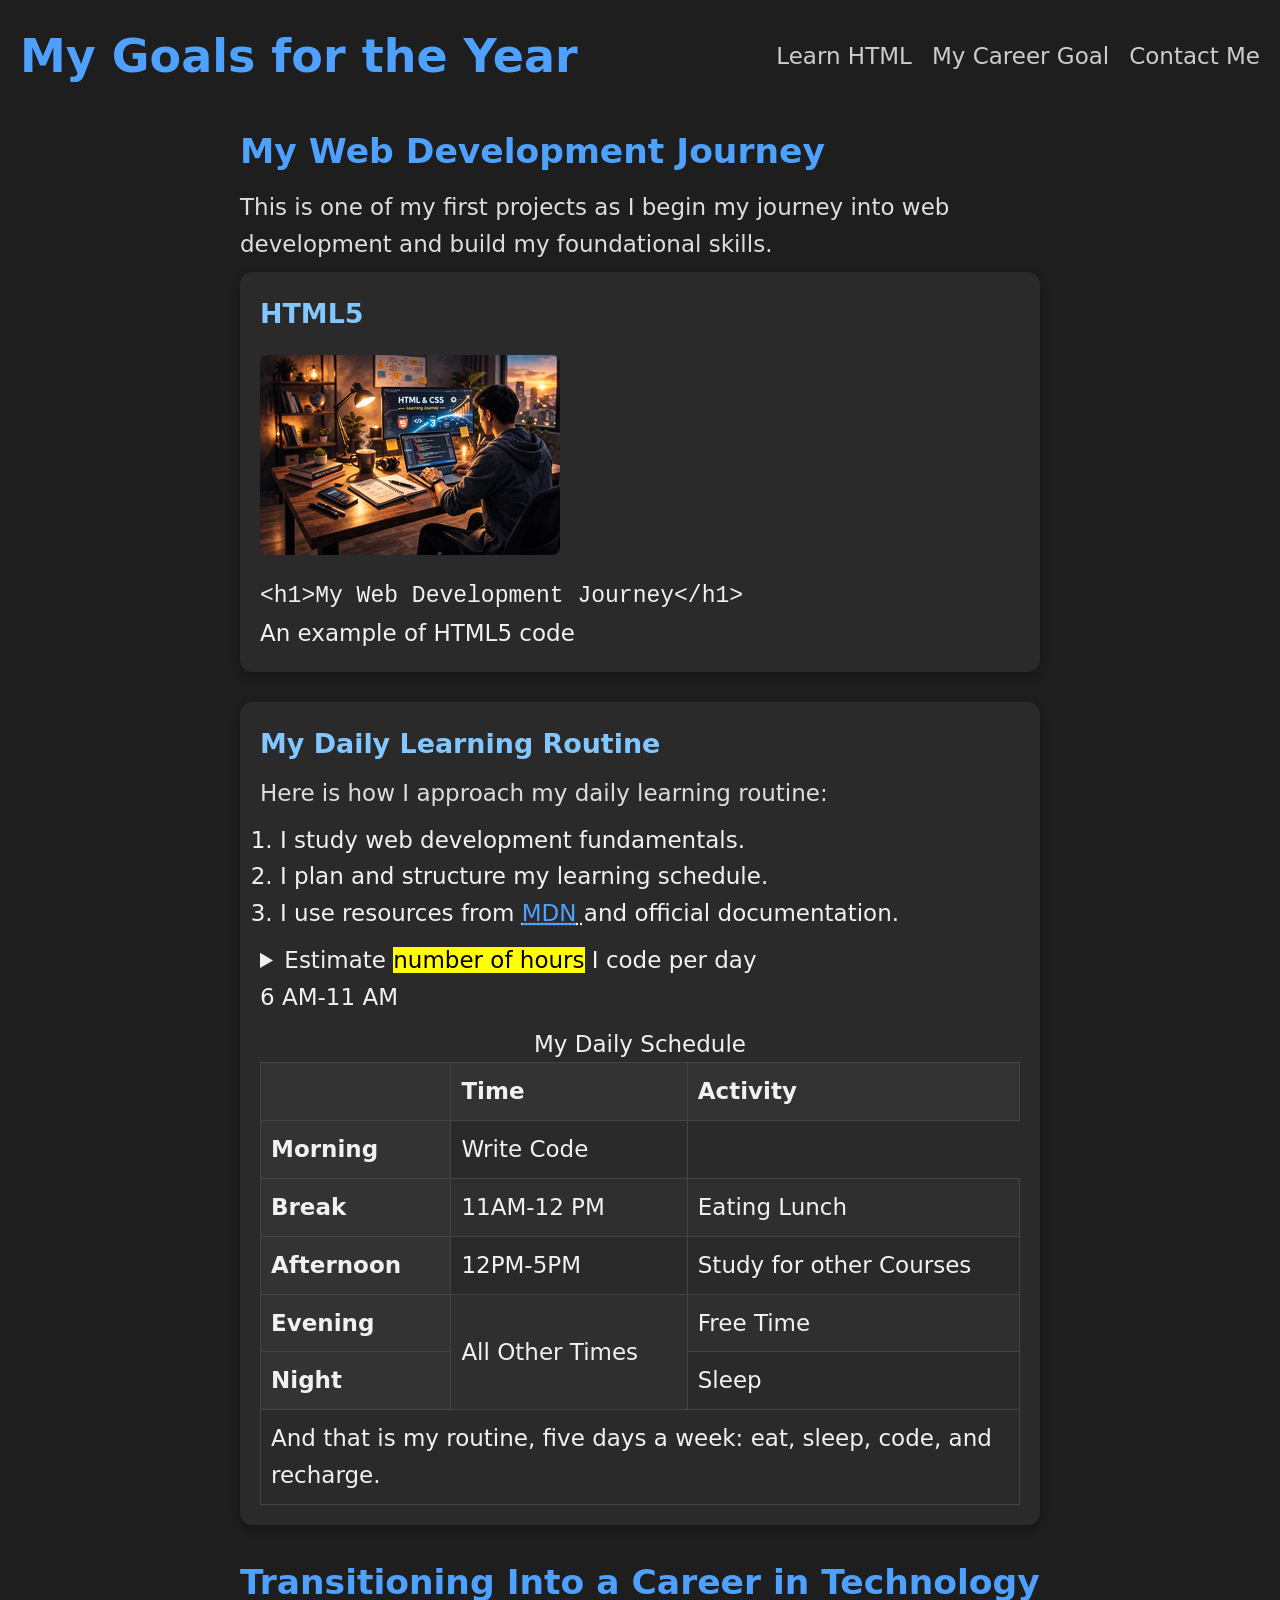
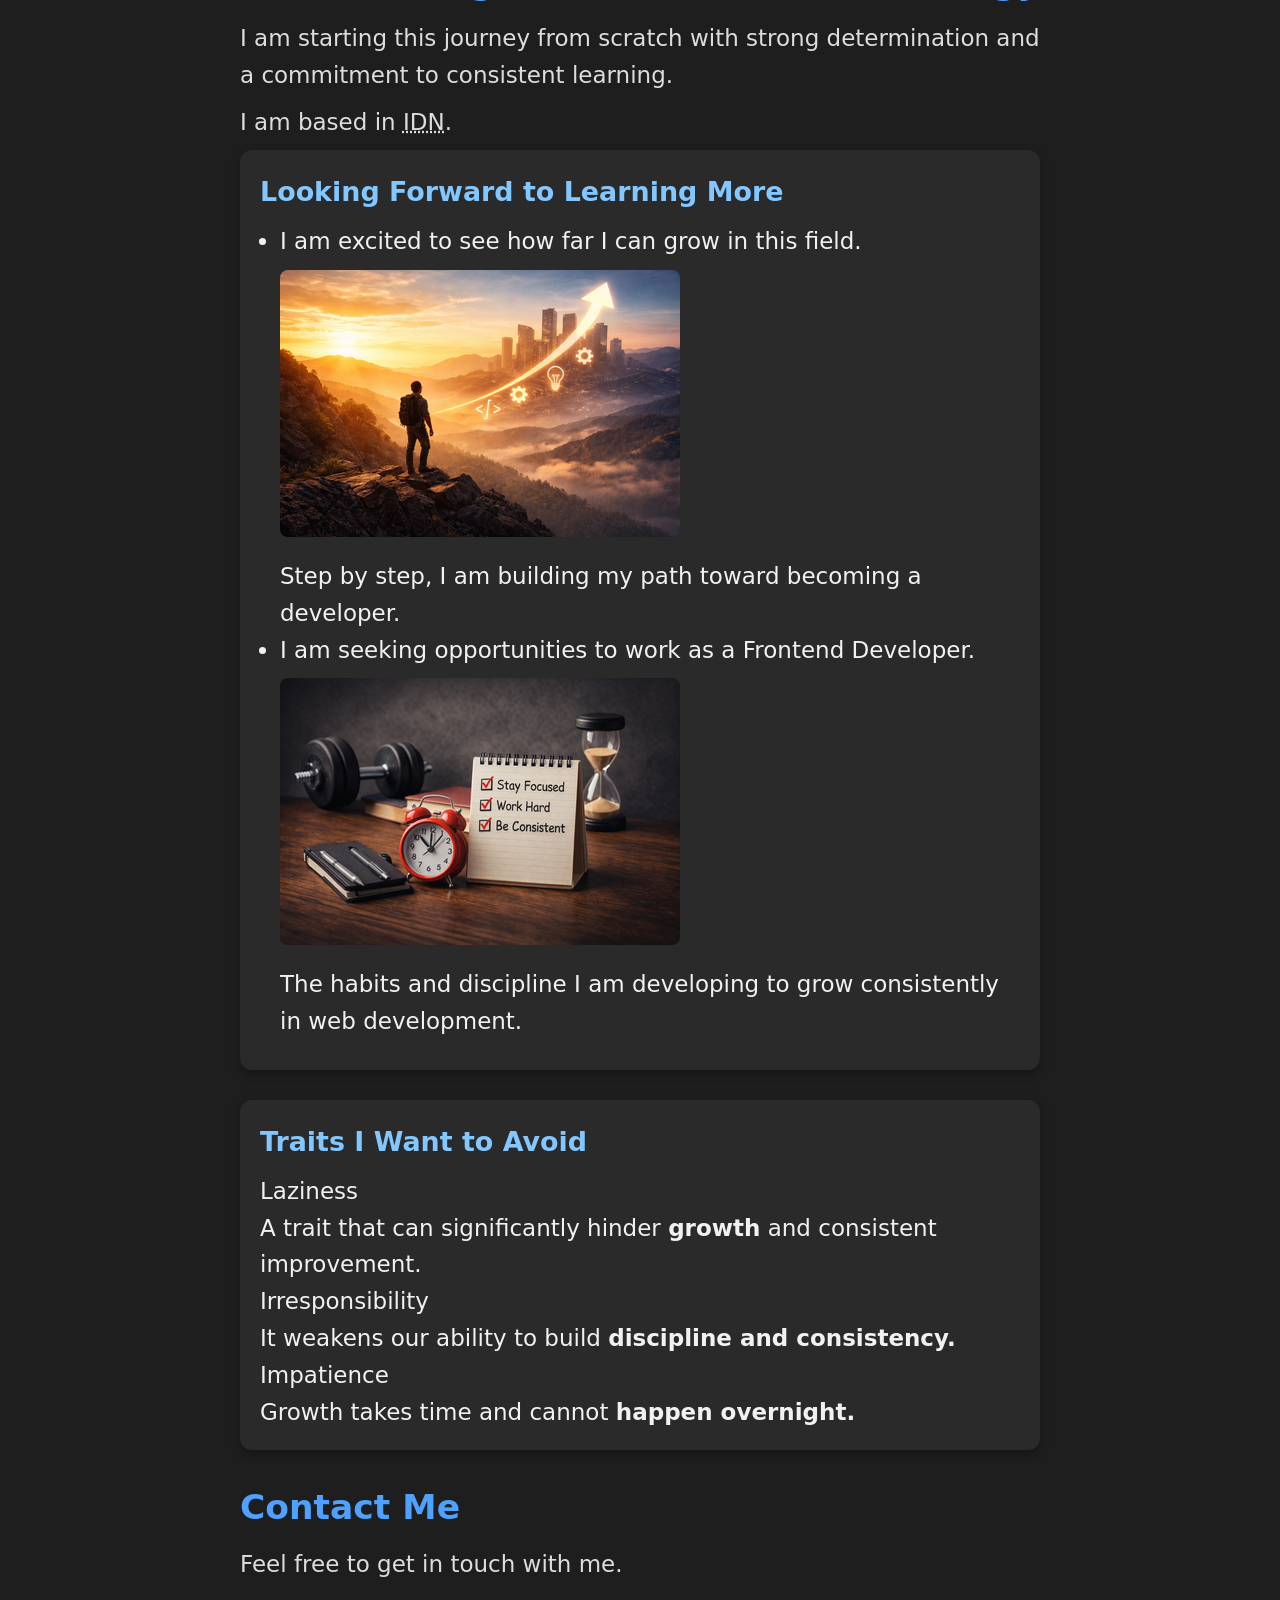
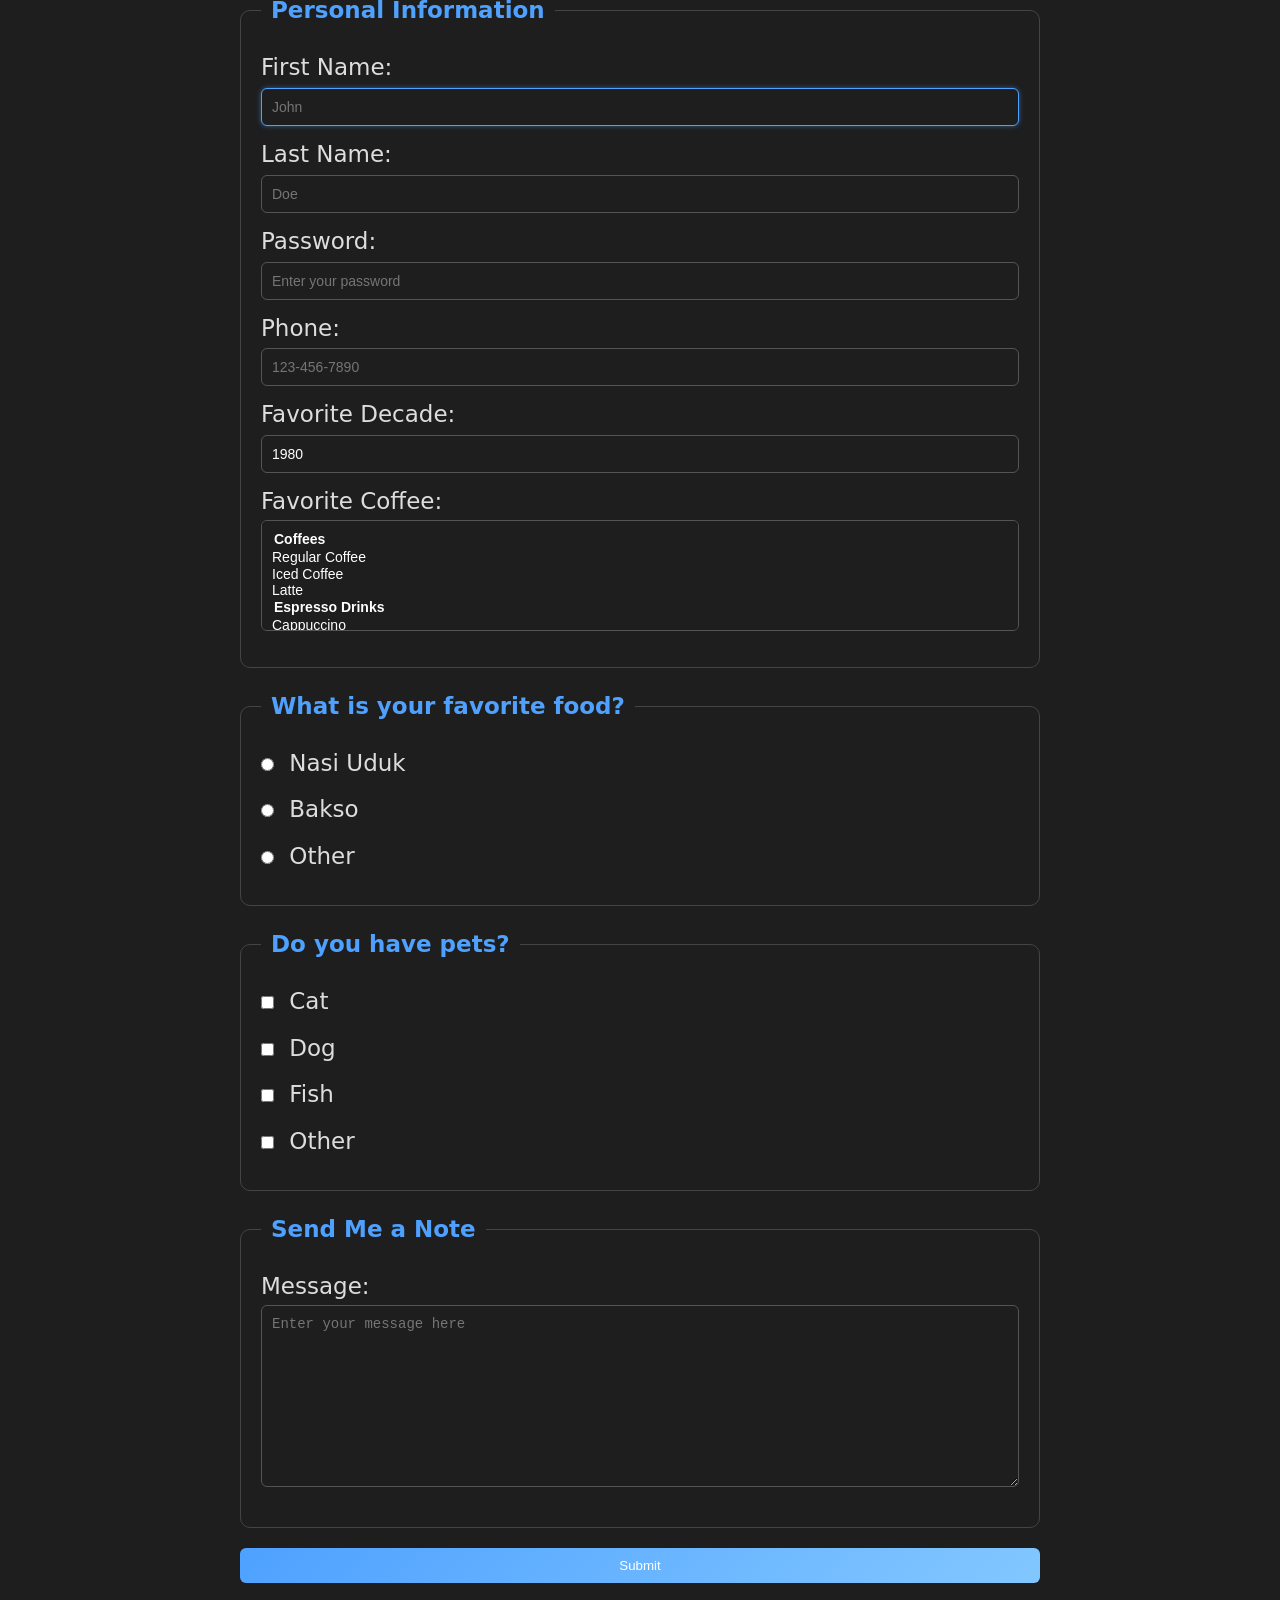
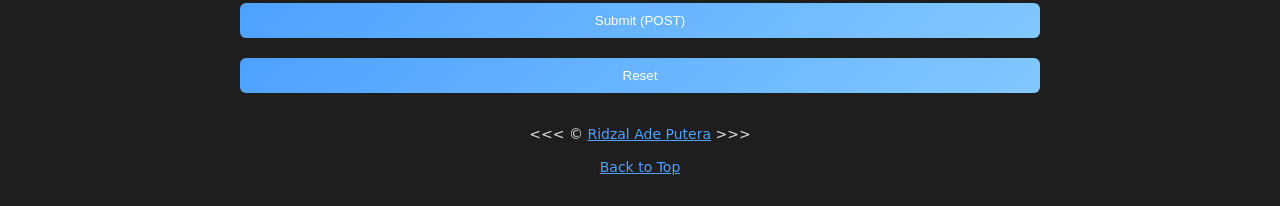
<file: index.html>
<!doctype html>
<html lang="en">

<head>
  <meta charset="UTF-8" />
  <meta name="author" content="Ridzal Ade Putera" />
  <meta name="description"
    content="This page documents my journey learning HTML and transitioning into web development." />
  <meta name="viewport" content="width=device-width, initial-scale=1.0">
  <title>Ridzal Ade Putera | Frontend Developer Journey</title>
  <link rel="icon" href="Icon.png" type="image/x-icon" />
  <link rel="stylesheet" href="main.css" type="text/css" />
</head>

<body>
  <header>
    <h1>My Goals for the Year</h1>

    <nav aria-label="primary-navigation">
      <ul>
        <li>
          <a href="#html">Learn HTML</a>
        </li>
        <li>
          <a href="#goal">My Career Goal</a>
        </li>
        <li>
          <a href="#contact">Contact Me</a>
        </li>
      </ul>
    </nav>
  </header>

  <main>
    <article id="html">
      <h2>My Web Development Journey</h2>
      <p>
        This is one of my first projects as I begin my journey into web development and build my foundational skills.
      </p>
      <section>
        <h3>HTML5</h3>
        <img src="img/HTML.png"
          alt="A person studying HTML and CSS at a desk with a laptop and monitor displaying code in a home workspace at night"
          title="Starting My Journey in Web Development" width="300" height="200" />
        <figure>
          <code>&lt;h1&gt;My Web Development Journey&lt;/h1&gt;</code>
          <figcaption>An example of HTML5 code</figcaption>
        </figure>
      </section>
      <section>
        <h3>My Daily Learning Routine</h3>
        <p>Here is how I approach my daily learning routine:</p>
        <ol>
          <li>I study web development fundamentals.</li>
          <li>I plan and structure my learning schedule.</li>
          <li>I use resources from
            <abbr title="Mozilla Developer Network">
              <a href="https://developer.mozilla.org/en-US/">MDN</a>
            </abbr>
            and official documentation.
          </li>
        </ol>
        <aside>
          <details>
            <summary>
              Estimate <mark>number of hours</mark> I code per day
            </summary>
            <p>
              I start at <time datetime="06:00">6 AM</time> and spend approximately <time datetime="PT4H">4 hours</time>
              coding every morning
            </p>
          </details>
        </aside>

        <table>
          <caption>
            My Daily Schedule
          </caption>
          <thead>
            <tr>
              <th>&nbsp;</th>
              <th scope="col">Time</th>
              <th scope="col">Activity</th>
            </tr>
          </thead>
          <tbody>
            <tr>
              <th scope="row">Morning</th>
              <time datetime="06:00">6 AM</time>-<time datetime="11:00">11 AM</time>
              </td>
              <td>Write Code</td>
            </tr>
            <tr>
              <th scope="row">Break</th>
              <td>
                <time datetime="11:00">11AM</time>-<time datetime="12:00">12 PM</time>
              </td>
              <td>Eating Lunch</td>
            </tr>
            <tr>
              <th scope="row">Afternoon</th>
              <td>
                <time datetime="12:00">12PM</time>-<time data-="17:00">5PM</time>
              </td>
              <td>Study for other Courses</td>
            </tr>
            <tr>
              <th scope="row">Evening</th>
              <td rowspan="2">All Other Times</td>
              <td>Free Time</td>
            </tr>
            <tr>
              <th scope="row">Night</th>
              <td>Sleep</td>
            </tr>
          </tbody>
          <tfoot>
            <tr>
              <td colspan="3">
                And that is my routine, five days a week: eat, sleep, code, and recharge.
              </td>
            </tr>
          </tfoot>
        </table>
      </section>
    </article>

    <article id="goal">
      <h2>Transitioning Into a Career in Technology</h2>
      <p>
        I am starting this journey from scratch with strong determination and
        a commitment to consistent learning.
      </p>
      <p>I am based in <abbr title="Indonesia">IDN</abbr>.</p>

      <section>
        <h3>Looking Forward to Learning More</h3>
        <ul>
          <li>
            I am excited to see how far I can grow in this field.
            <figure>
              <img src="img/Growth.png"
                alt="A person standing on a mountain looking toward a city skyline with an upward glowing arrow symbolizing career growth"
                title="Building My Future in Technology" width="400" height="267" loading="lazy" />
              <figcaption>
                Step by step, I am building my path toward becoming a
                developer.
              </figcaption>
            </figure>
          </li>

          <li>
            I am seeking opportunities to work as a Frontend Developer.
            <figure>
              <img src="img/Traits.png"
                alt="A desk setup with a notebook checklist reading Stay Focused, Work Hard, and Be Consistent"
                title="Building Discipline and Consistency" width="400" height="267" loading="lazy" />
              <figcaption>
                The habits and discipline I am developing to grow consistently
                in web development.
              </figcaption>
            </figure>
          </li>
        </ul>
      </section>
      <!-- TODO: Add more courses-->
      <section>
        <h3>Traits I Want to Avoid</h3>
        <dl>
          <dt>Laziness</dt>
          <dd>
            A trait that can significantly hinder <strong>growth</strong> and
            consistent improvement.
          </dd>

          <dt>Irresponsibility</dt>
          <dd>
            It weakens our ability to build
            <strong>discipline and consistency.</strong>
          </dd>

          <dt>Impatience</dt>
          <dd>Growth takes time and cannot <strong>happen overnight.</strong></dd>
        </dl>
      </section>
    </article>

    <article id="contact">
      <h2>Contact Me</h2>
      <p>Feel free to get in touch with me.</p>

      <form action="https://httpbin.org/get" method="get">
        <fieldset>
          <legend>Personal Information</legend>

          <p>
            <label for="firstName">First Name:</label>
            <input type="text" name="firstName" id="firstName" placeholder="John" autocomplete="on" required autofocus>
          </p>

          <p>
            <label for="lastName">Last Name:</label>
            <input type="text" name="lastName" id="lastName" placeholder="Doe" autocomplete="on" required>
          </p>

          <p>
            <label for="password">Password:</label>
            <input type="password" name="password" id="password" placeholder="Enter your password" required>
          </p>

          <p>
            <label for="phone">Phone:</label>
            <input type="tel" name="phone" id="phone" placeholder="123-456-7890" pattern="[0-9]{3}-[0-9]{3}-[0-9]{4}"
              required>
          </p>

          <p>
            <label for="decade">Favorite Decade:</label>
            <input type="number" name="decade" id="decade" min="1950" max="2026" step="10" value="1980">
          </p>

          <p>
            <label for="coffee">Favorite Coffee:</label>
            <select name="coffee" id="coffee" multiple size="5">
              <optgroup label="Coffees">
                <option value="regular coffee">Regular Coffee</option>
                <option value="iced coffee">Iced Coffee</option>
                <option value="latte">Latte</option>
              </optgroup>
              <optgroup label="Espresso Drinks">
                <option value="cappuccino">Cappuccino</option>
                <option value="cortado">Cortado</option>
                <option value="americano">Americano</option>
              </optgroup>
              <option value="other">Other</option>
            </select>
          </p>
        </fieldset>

        <fieldset>
          <legend>What is your favorite food?</legend>

          <p>
            <input type="radio" name="food" id="nasi-uduk" value="nasi-uduk">
            <label for="nasi-uduk">Nasi Uduk</label>
          </p>

          <p>
            <input type="radio" name="food" id="bakso" value="bakso">
            <label for="bakso">Bakso</label>
          </p>

          <p>
            <input type="radio" name="food" id="other-food" value="other">
            <label for="other-food">Other</label>
          </p>
        </fieldset>

        <fieldset>
          <legend>Do you have pets?</legend>

          <p>
            <input type="checkbox" name="pets[]" id="cat" value="cat">
            <label for="cat">Cat</label>
          </p>

          <p>
            <input type="checkbox" name="pets[]" id="dog" value="dog">
            <label for="dog">Dog</label>
          </p>

          <p>
            <input type="checkbox" name="pets[]" id="fish" value="fish">
            <label for="fish">Fish</label>
          </p>

          <p>
            <input type="checkbox" name="pets[]" id="otherPet" value="other">
            <label for="otherPet">Other</label>
          </p>
        </fieldset>

        <fieldset>
          <legend>Send Me a Note</legend>

          <p>
            <label for="message">Message:</label>

            <textarea name="message" id="message" cols="30" rows="10" placeholder="Enter your message here"></textarea>
          </p>
        </fieldset>

        <button type="submit">Submit</button>
        <button type="submit" formaction="https://httpbin.org/post" formmethod="post">Submit (POST)</button>
        <button type="reset">Reset</button>
      </form>
    </article>

  </main>

  <footer>
    <p>
      &lt;&lt;&lt; &copy;
      <a href="about.html">Ridzal Ade Putera</a> &gt;&gt;&gt;
    </p>
    <p>
      <a href="#">Back to Top</a>
    </p>
  </footer>
</body>

</html>
</file>
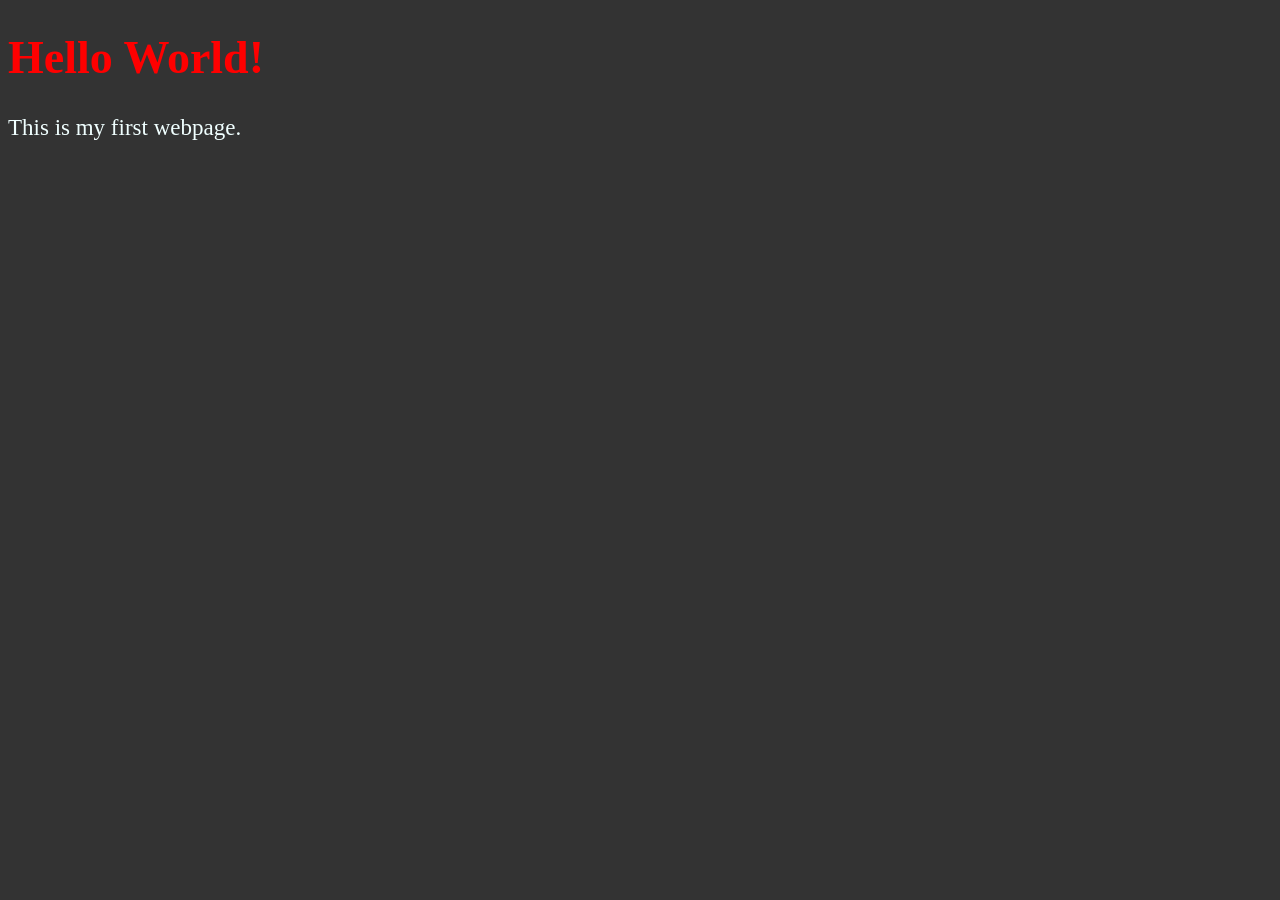
<file: Update 1/index.html>
<!DOCTYPE html>
<html lang="en">

    <head>
        <meta charset="UTF-8">
        <meta name="author" content="Ridzal Ade Putera">
        <meta name="description" content="This page contain all the things i am learning how to create as I learn HTML."> 
        <title>My First Web Page</title>
        <link rel="icon" href="Icon.png" type="image/x-icon">
        <link rel="stylesheet" href="main.css" type="text/css">
    </head>

    <body>
        <h1 class="special">Hello World!</h1>
        <p>This is my first webpage.</p>  
        
    </body>
</html>
</file>
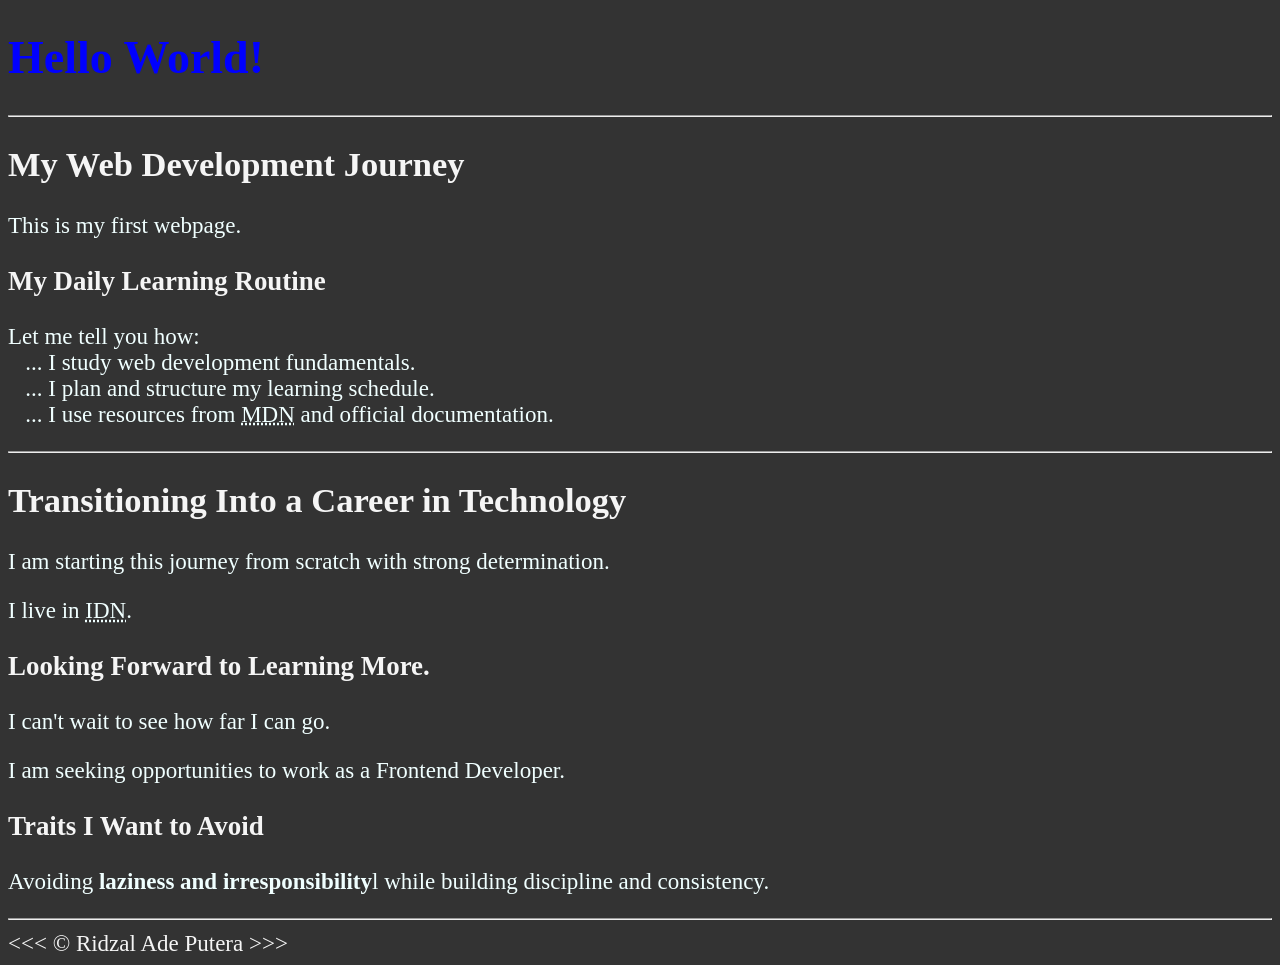
<file: Update 2/index.html>
<!DOCTYPE html>
<html lang="en">

    <head>
        <meta charset="UTF-8">
        <meta name="author" content="Ridzal Ade Putera">
        <meta name="description" content="This page contain all the things i am learning how to create as I learn HTML."> 
        <title>My First Web Page</title>
        <link rel="icon" href="Icon.png" type="image/x-icon">
        <link rel="stylesheet" href="main.css" type="text/css">
    </head>

    <body>
        <h1>Hello World!</h1>

        <hr>

        <h2>My Web Development Journey</h2> 
        <p>This is my first webpage.</p>  

        <h3>My Daily Learning Routine</h3> 
        <p>Let me tell you how:
            <br>&nbsp;&nbsp;&nbsp;... I study web development fundamentals.
            <br>&nbsp;&nbsp;&nbsp;... I plan and structure my learning schedule.
            <br>&nbsp;&nbsp;&nbsp;... I use resources from <abbr title="Mozilla Developer Network">MDN</abbr> and official documentation. 
        </p> 
        
        <hr>
     
        <h2>Transitioning Into a Career in Technology</h2> 
        <p>I am starting this journey from scratch with strong determination.</p>  
        <p>I live in <abbr title="Indonesia">IDN</abbr>.</p>  

        <h3>Looking Forward to Learning More.</h3> 
        <p>I can't wait to see how far I can go.</p>
        <p>I am seeking opportunities to work as a Frontend Developer.</p>
        

        <!-- TODO: Add more courses-->
        <h3>Traits I Want to Avoid</h3> 
        <p>Avoiding <Strong>laziness and irresponsibility</Strong>l while building discipline and consistency.</p>

        <hr>
        &lt;&lt;&lt; &copy; Ridzal Ade Putera &gt;&gt;&gt;

    </body>
</html>
</file>
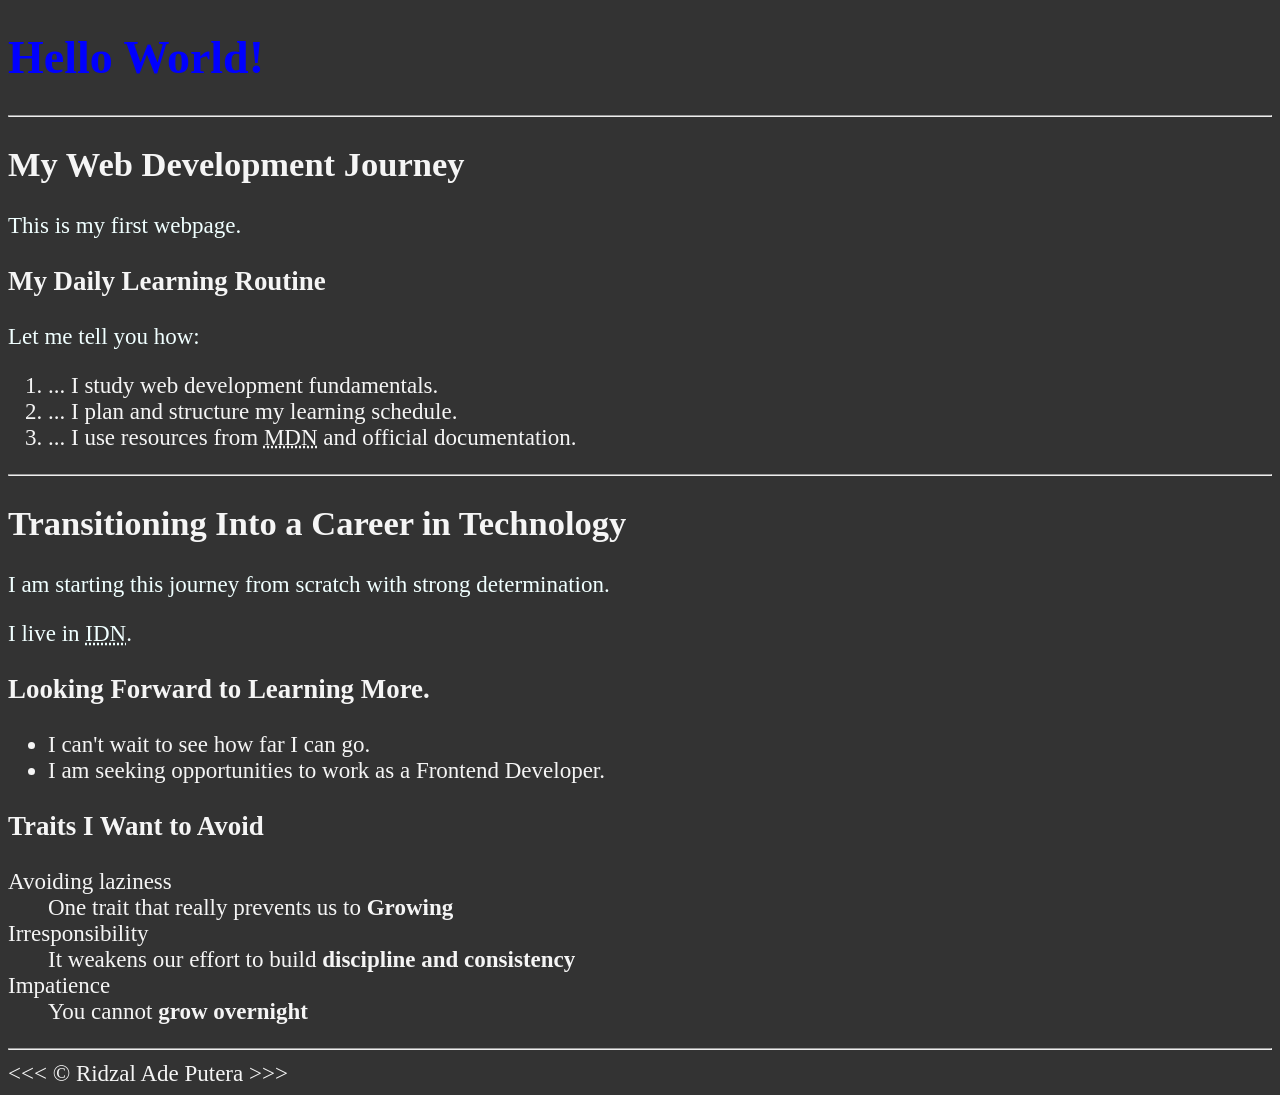
<file: Update 3/index.html>
<!DOCTYPE html>
<html lang="en">

    <head>
        <meta charset="UTF-8">
        <meta name="author" content="Ridzal Ade Putera">
        <meta name="description" content="This page contains all the things i am learning how to create as I learn HTML."> 
        <title>My First Web Page</title>
        <link rel="icon" href="Icon.png" type="image/x-icon">
        <link rel="stylesheet" href="main.css" type="text/css">
    </head>

    <body>
        <h1>Hello World!</h1>

        <hr>

        <h2>My Web Development Journey</h2> 
        <p>This is my first webpage.</p>  

        <h3>My Daily Learning Routine</h3> 
        <p>Let me tell you how:</p>
        <ol>
            <li>... I study web development fundamentals.</li>
            <li>... I plan and structure my learning schedule.</li>
            <li>... I use resources from <abbr title="Mozilla Developer Network">MDN</abbr> and official documentation.</li> 
         </ol>
        
        <hr>
     
        <h2>Transitioning Into a Career in Technology</h2> 
        <p>I am starting this journey from scratch with strong determination.</p>  
        <p>I live in <abbr title="Indonesia">IDN</abbr>.</p>  

        <h3>Looking Forward to Learning More.</h3> 
        <ul>
        <li>I can't wait to see how far I can go.</li>
        <li>I am seeking opportunities to work as a Frontend Developer.</li>
        </ul>
        

        <!-- TODO: Add more courses-->
        <h3>Traits I Want to Avoid</h3> 
        <dl>
            <dt>Avoiding laziness</dt>
            <dd>One trait that really prevents us to <Strong>Growing</Strong></dd>

            <dt>Irresponsibility</dt>
            <dd>It weakens our effort to build <strong>discipline and consistency</strong></dd>

            <dt>Impatience</dt>
            <dd>You cannot <strong>grow overnight</strong></dd>
        </dl> 

        <hr>
        &lt;&lt;&lt; &copy; Ridzal Ade Putera &gt;&gt;&gt;

    </body>
</html>
</file>
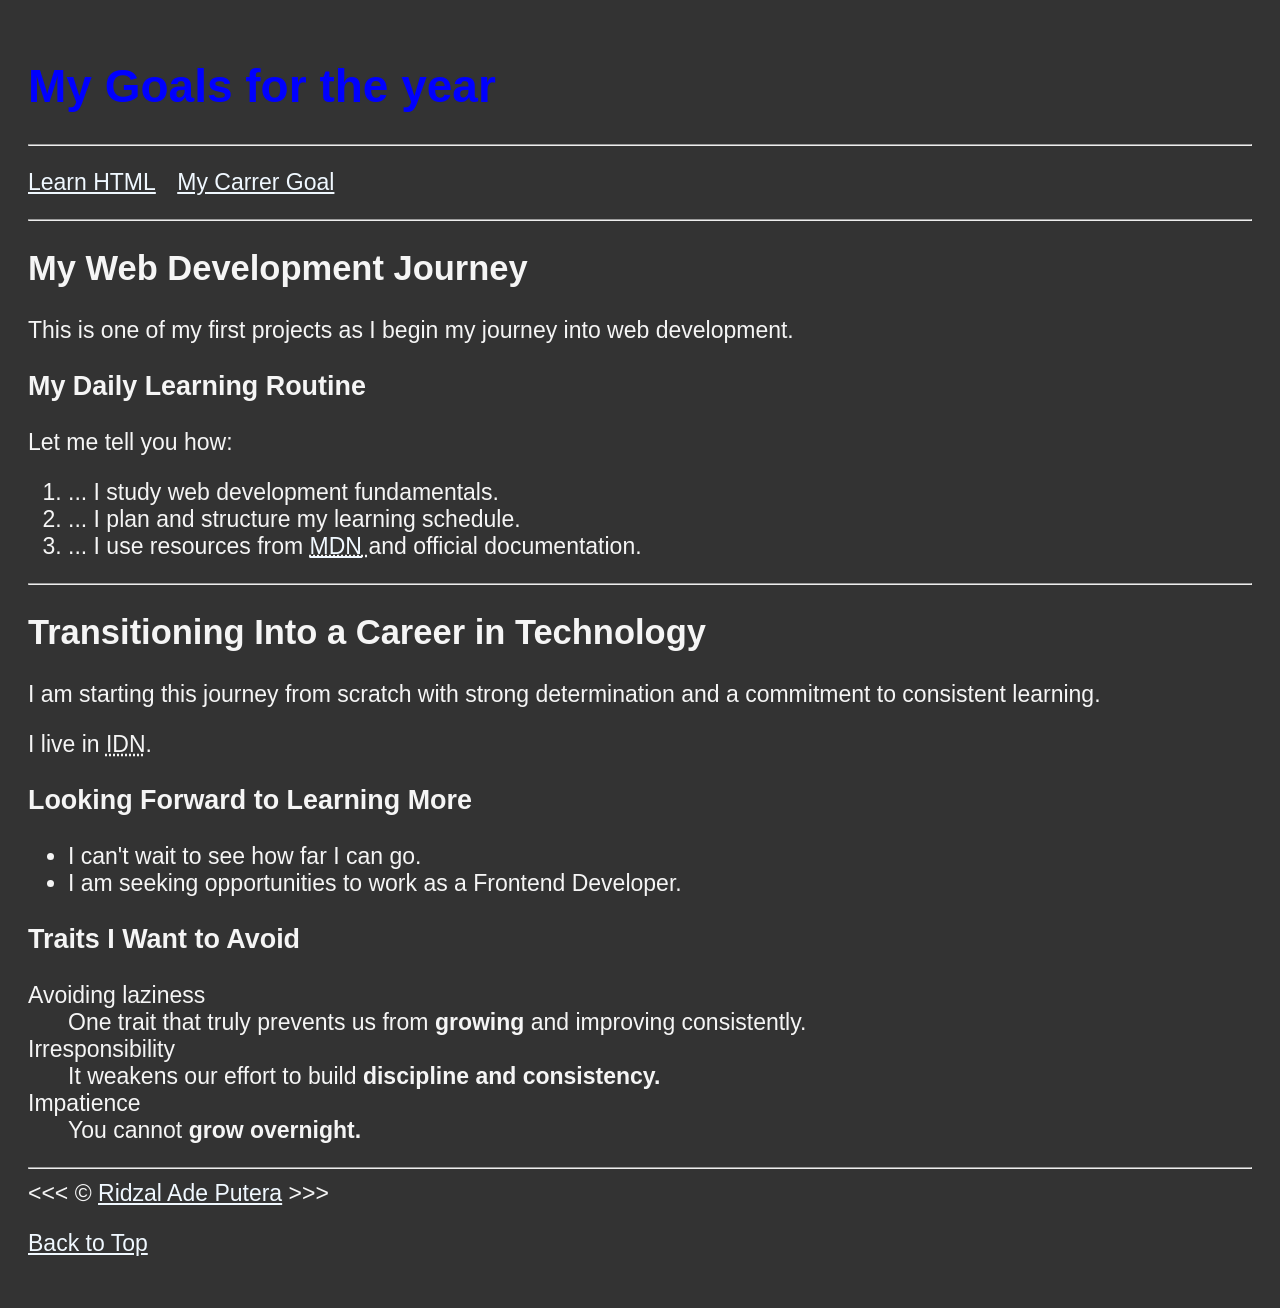
<file: Update 4/index.html>
<!DOCTYPE html>
<html lang="en">

    <head>
        <meta charset="UTF-8">
        <meta name="author" content="Ridzal Ade Putera">
        <meta name="description" content="This page documents my journey learning HTML and transitioning into web development."> 
        <title>My First Web Page</title>
        <link rel="icon" href="Icon.png" type="image/x-icon">
        <link rel="stylesheet" href="main.css" type="text/css">
    </head>

    <body>
        <h1>My Goals for the year</h1>

        <hr>

        <nav>
            <ul>
                <li>
                    <a href="#html">Learn HTML</a>
                </li>
                <li>
                    <a href="#goal">My Carrer Goal</a>
                </li>
            </ul>
        </nav>

        <hr>

        <section id="html">
        <h2>My Web Development Journey</h2> 
        <p>This is one of my first projects as I begin my journey into web development.</p>  

        <h3>My Daily Learning Routine</h3> 
        <p>Let me tell you how:</p>
        <ol>
            <li>... I study web development fundamentals.</li>
            <li>... I plan and structure my learning schedule.</li>
            <li>... I use resources from <abbr title="Mozilla Developer Network">
                <a href="https://developer.mozilla.org/en-US/">MDN</a>
            </abbr> and official documentation.</li> 
         </ol>
        </section>

        <hr>

        <section id="Goal">
        <h2>Transitioning Into a Career in Technology</h2> 
        <p>I am starting this journey from scratch with strong determination and a commitment to consistent learning.</p>  
        <p>I live in <abbr title="Indonesia">IDN</abbr>.</p>  

        <h3>Looking Forward to Learning More</h3> 
        <ul>
        <li>I can't wait to see how far I can go.</li>
        <li>I am seeking opportunities to work as a Frontend Developer.</li>
        </ul>
        
        
        <!-- TODO: Add more courses-->
        <h3>Traits I Want to Avoid</h3> 
        <dl>
            <dt>Avoiding laziness</dt>
            <dd>One trait that truly prevents us from <strong>growing</strong> and improving consistently.</dd>

            <dt>Irresponsibility</dt>
            <dd>It weakens our effort to build <strong>discipline and consistency.</strong></dd>

            <dt>Impatience</dt>
            <dd>You cannot <strong>grow overnight.</strong></dd>
        </dl> 
        </section>

        <hr>
        &lt;&lt;&lt; &copy; <a href="about.html">Ridzal Ade Putera</a> &gt;&gt;&gt;
        
        <p>
            <a href="#">Back to Top</a>
        </p>
        
    </body>
</html>
</file>
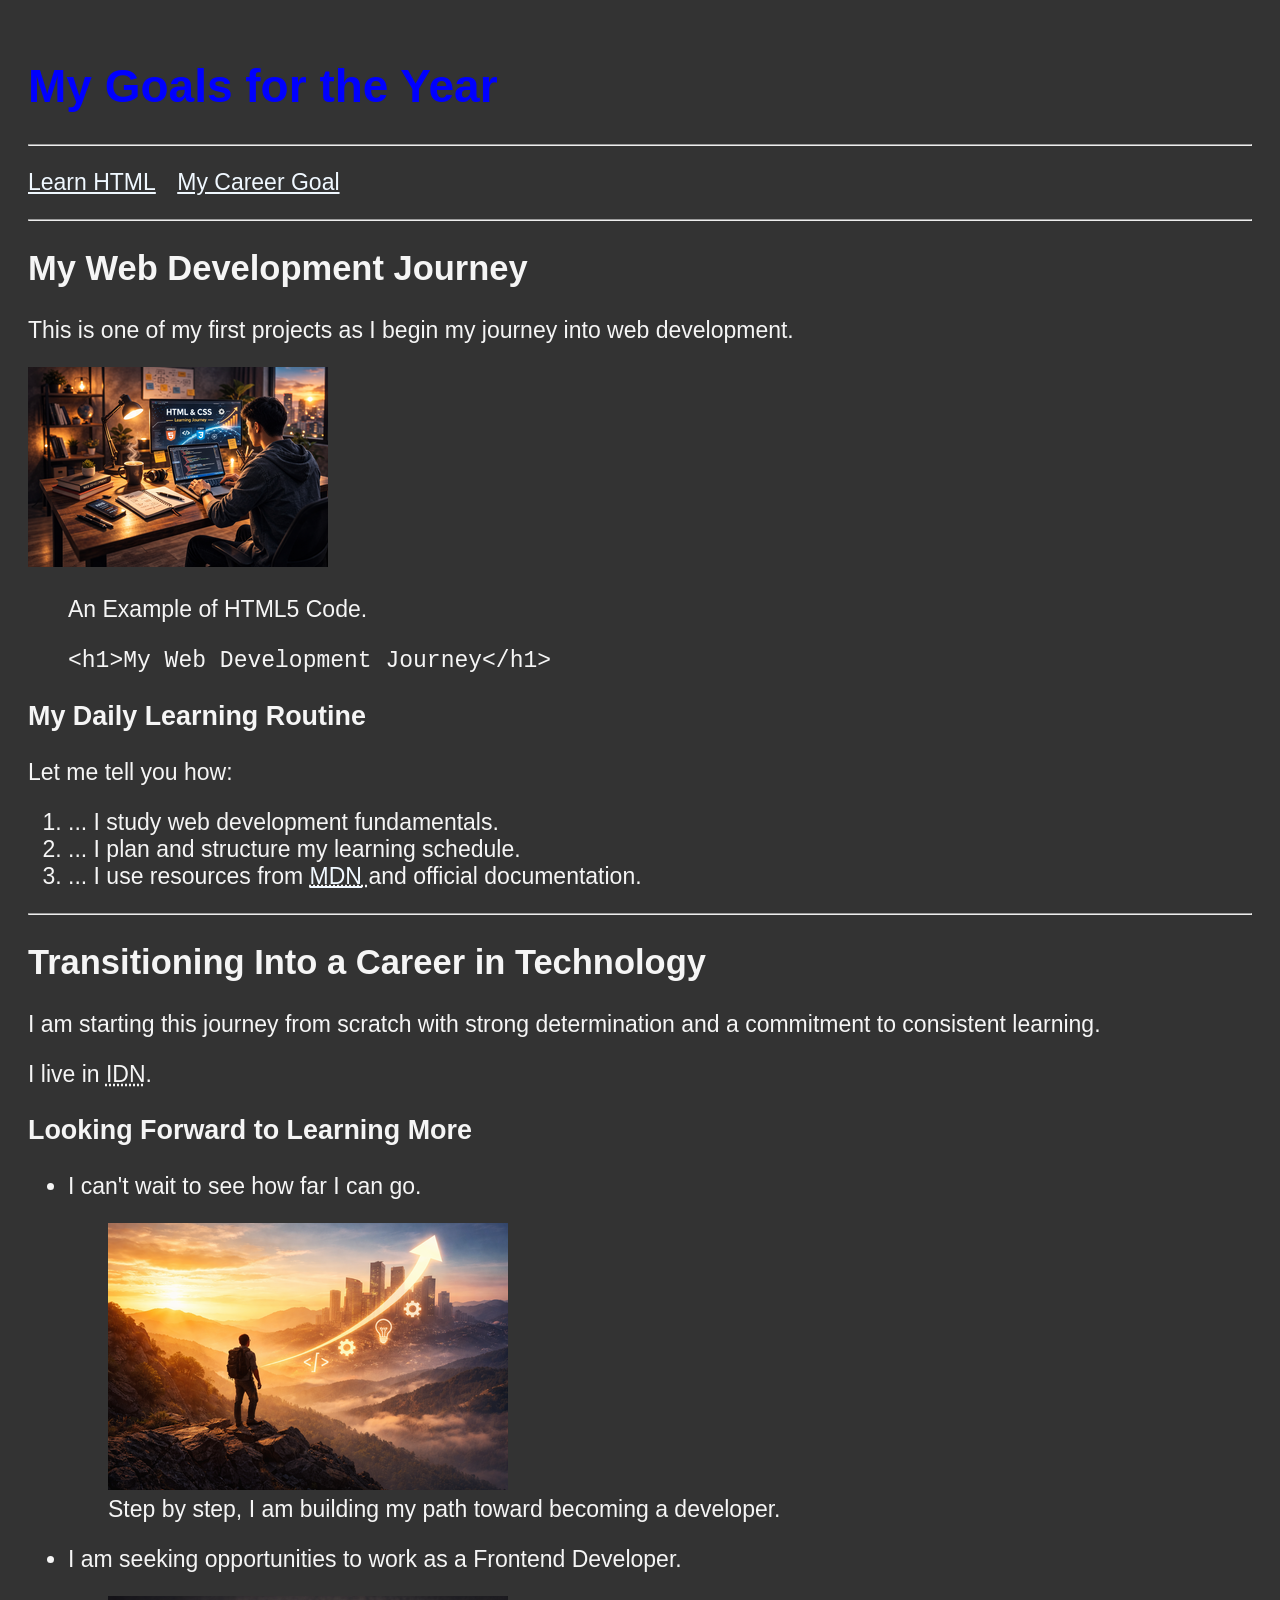
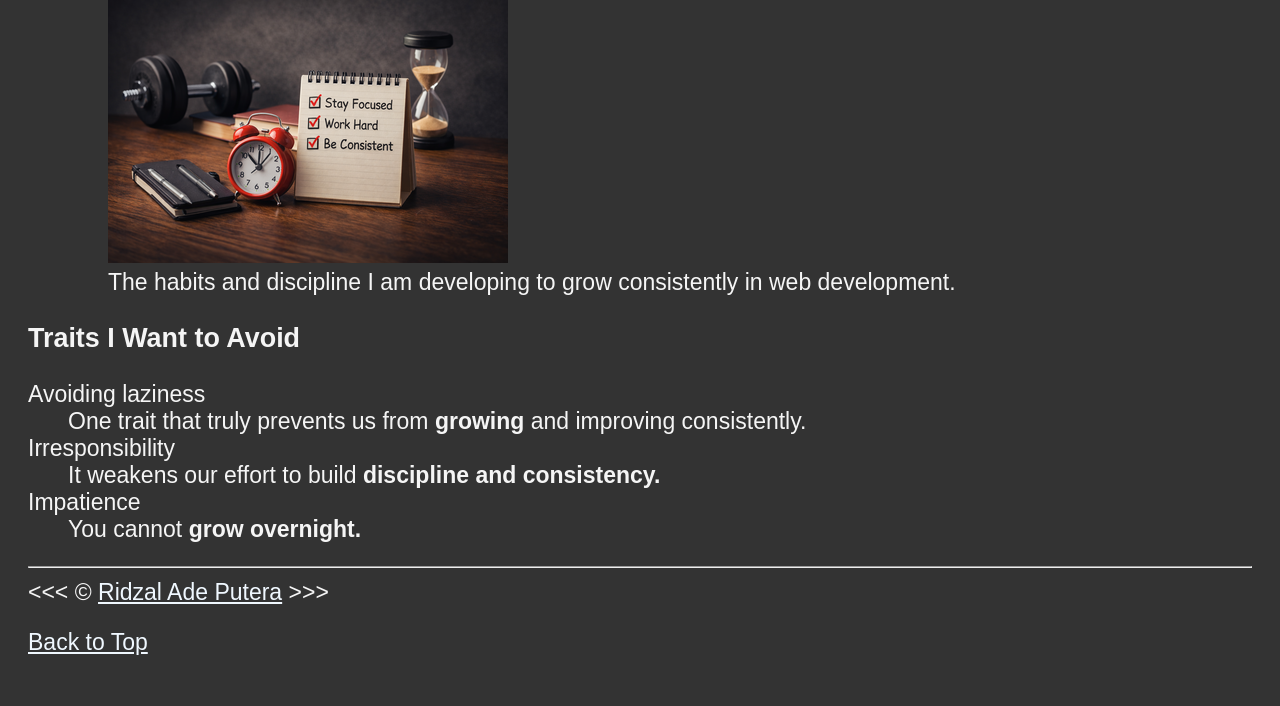
<file: Update 5/index.html>
<!DOCTYPE html>
<html lang="en">

    <head>
        <meta charset="UTF-8">
        <meta name="author" content="Ridzal Ade Putera">
        <meta name="description" content="This page documents my journey learning HTML and transitioning into web development."> 
        <title>My First Web Page</title>
        <link rel="icon" href="Icon.png" type="image/x-icon">
        <link rel="stylesheet" href="main.css" type="text/css">
    </head>

    <body>
        <h1>My Goals for the Year</h1>

        <hr>

        <nav>
            <ul>
                <li>
                    <a href="#html">Learn HTML</a>
                </li>
                <li>
                    <a href="#goal">My Career Goal</a>
                </li>
            </ul>
        </nav>

        <hr>

        <section id="html">
        <h2>My Web Development Journey</h2> 
        <p>This is one of my first projects as I begin my journey into web development.</p>  
        <img src="img/HTML.png" alt="A person studying HTML and CSS at a desk with a laptop and monitor displaying code in a home workspace at night" title="Starting My Journey in Web Development" width="300" height="200">
        <figure>
            <figcaption>
                An Example of HTML5 Code.
                <p>
                    <code>&lt;h1&gt;My Web Development Journey&lt;/h1&gt;</code>
                </p>
            </figcaption>
        </figure>
        <h3>My Daily Learning Routine</h3> 
        <p>Let me tell you how:</p>
        <ol>
            <li>... I study web development fundamentals.</li>
            <li>... I plan and structure my learning schedule.</li>
            <li>... I use resources from <abbr title="Mozilla Developer Network">
                <a href="https://developer.mozilla.org/en-US/">MDN</a>
            </abbr> and official documentation.</li> 
         </ol>
        </section>

        <hr>

        <section id="goal">
        <h2>Transitioning Into a Career in Technology</h2> 
        <p>I am starting this journey from scratch with strong determination and a commitment to consistent learning.</p>  
        <p>I live in <abbr title="Indonesia">IDN</abbr>.</p>  

        <h3>Looking Forward to Learning More</h3> 
<ul>
    <li>
        I can't wait to see how far I can go.
        <figure>
            <img src="img/Growth.png" 
                 alt="A person standing on a mountain looking toward a city skyline with an upward glowing arrow symbolizing career growth"
                 title="Building My Future in Technology"
                 width="400"
                 height="267"
                 loading="lazy">
            <figcaption>
                Step by step, I am building my path toward becoming a developer.
            </figcaption>
        </figure>
    </li>

    <li>
        I am seeking opportunities to work as a Frontend Developer.
        <figure><img src="img/Traits.png" 
                    alt="A desk setup with a notebook checklist reading Stay Focused, Work Hard, and Be Consistent" 
                    title="Building Discipline and Consistency" width="400" 
                    height="267" 
                    loading="lazy">
             <figcaption>
            The habits and discipline I am developing to grow consistently in web development.
             </figcaption>
        </figure>
    </li>
</ul>
        
        
        <!-- TODO: Add more courses-->
        <h3>Traits I Want to Avoid</h3> 
        <dl>
            <dt>Avoiding laziness</dt>
            <dd>One trait that truly prevents us from <strong>growing</strong> and improving consistently.</dd>

            <dt>Irresponsibility</dt>
            <dd>It weakens our effort to build <strong>discipline and consistency.</strong></dd>

            <dt>Impatience</dt>
            <dd>You cannot <strong>grow overnight.</strong></dd>
        </dl> 
        </section>

        <hr>
        &lt;&lt;&lt; &copy; <a href="about.html">Ridzal Ade Putera</a> &gt;&gt;&gt;
        
        <p>
            <a href="#">Back to Top</a>
        </p>
        
    </body>
</html>
</file>
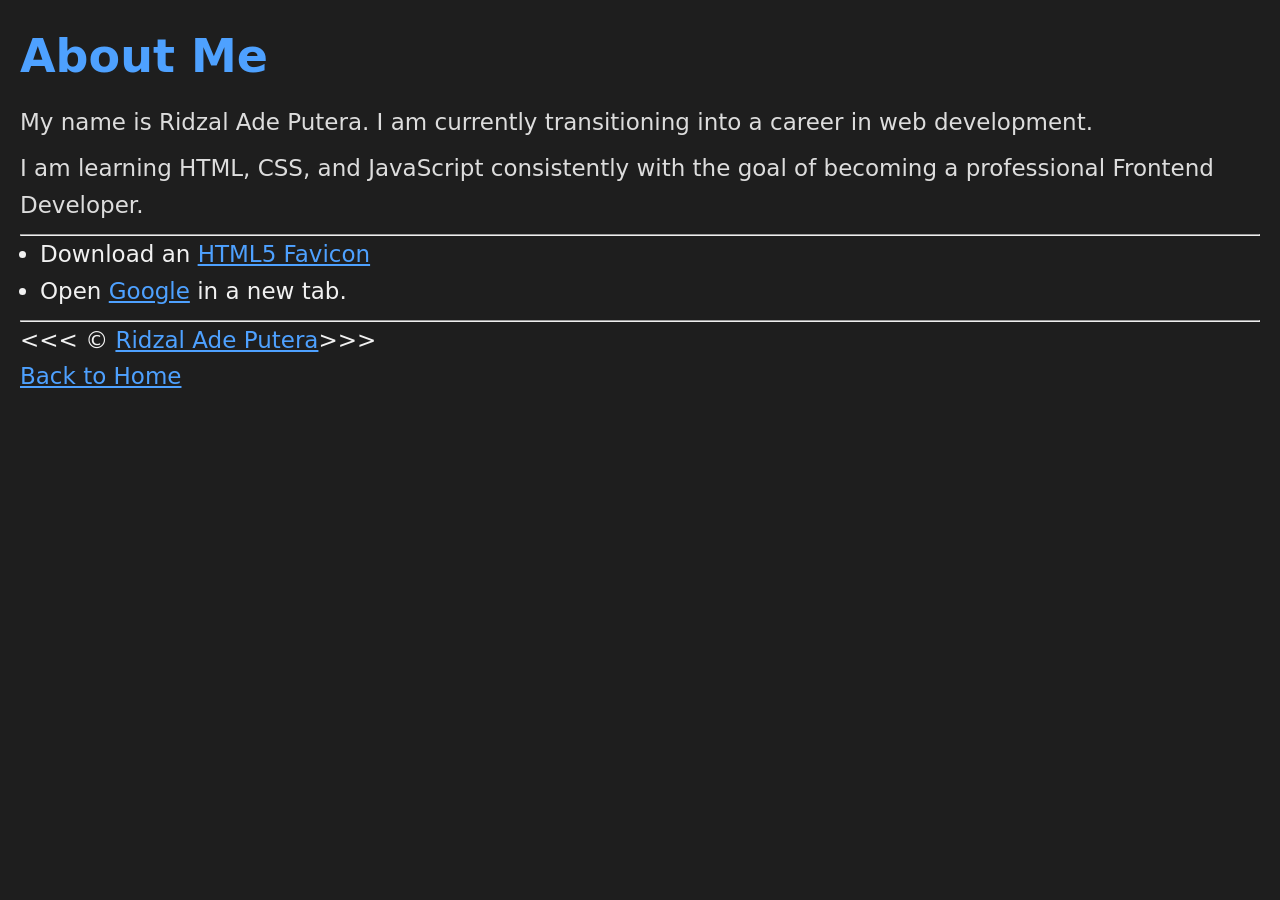
<file: about.html>
<!DOCTYPE html>
<html lang="en">
<head>
    <meta charset="UTF-8">
    <meta name="author" content="Ridzal Ade Putera">
    <meta name="description" content="About me page">
    <title>About Me</title>
    <link rel="stylesheet" href="main.css">
</head>

<body>
    <h1>About Me</h1>
    <p>My name is Ridzal Ade Putera. I am currently transitioning into a career in web development.</p>

    <p>I am learning HTML, CSS, and JavaScript consistently with the goal of becoming a professional Frontend Developer.</p>

    <hr>

    <ul>
        <li>Download an <a href="Icon.png"Download>HTML5 Favicon</a></li>
        <li>Open <a href="https://google.com/" target="_blank">Google</a> in a new tab.</li>
    </ul>

    <hr>
    &lt;&lt;&lt; &copy; <a href="index.html">Ridzal Ade Putera</a>&gt;&gt;&gt;
    <p>
        <a href="/">Back to Home</a>
    </p>
</body>

</html>
</file>
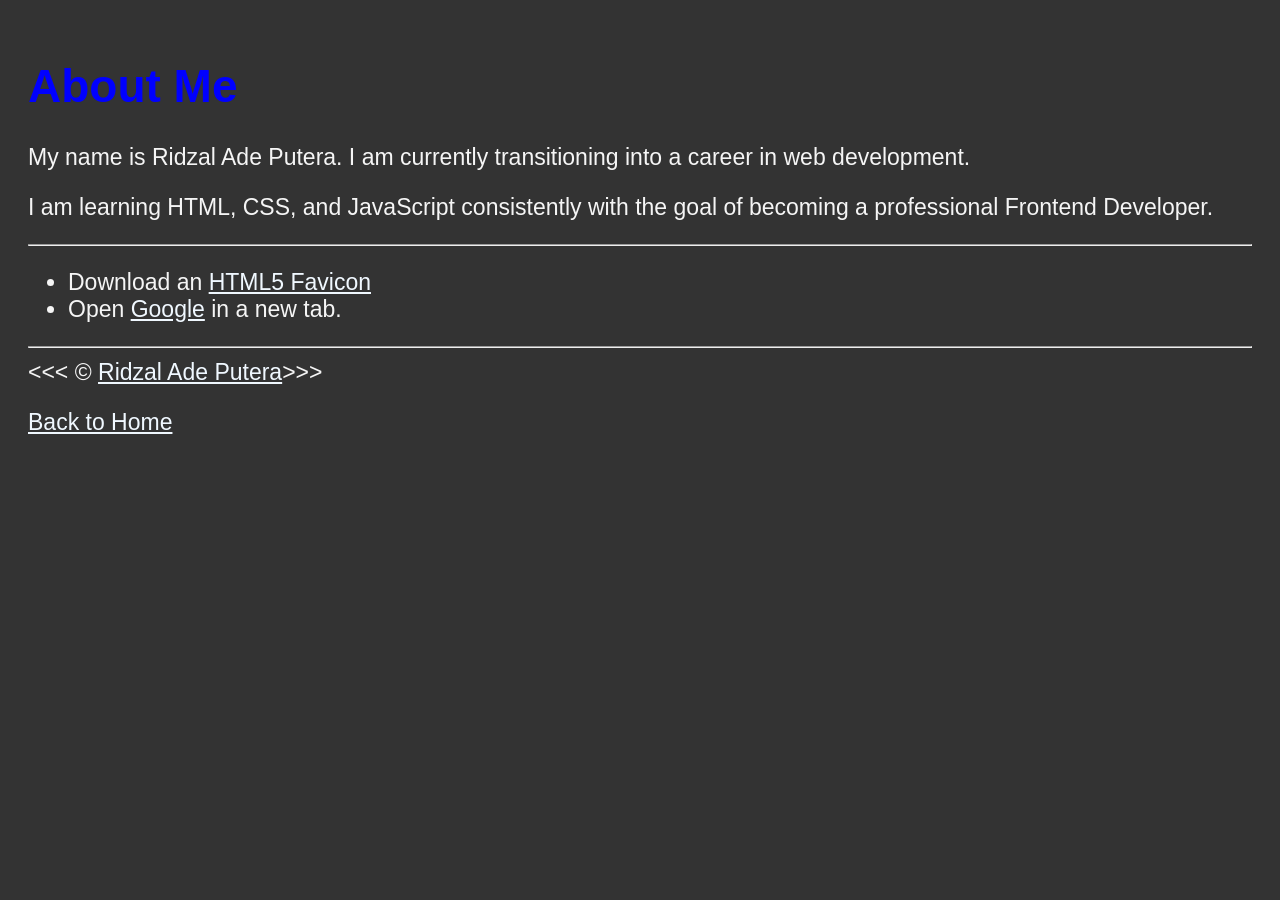
<file: Update 4/about.html>
<!DOCTYPE html>
<html lang="en">
<head>
    <meta charset="UTF-8">
    <meta name="author" content="Ridzal Ade Putera">
    <meta name="description" content="About me page">
    <title>About Me</title>
    <link rel="stylesheet" href="main.css">
</head>

<body>
    <h1>About Me</h1>
    <p>My name is Ridzal Ade Putera. I am currently transitioning into a career in web development.</p>

    <p>I am learning HTML, CSS, and JavaScript consistently with the goal of becoming a professional Frontend Developer.</p>

    <hr>

    <ul>
        <li>Download an <a href="Icon.png"Download>HTML5 Favicon</a></li>
        <li>Open <a href="https://google.com/" target="_blank">Google</a> in a new tab.</li>
    </ul>

    <hr>
    &lt;&lt;&lt; &copy; <a href="index.html">Ridzal Ade Putera</a>&gt;&gt;&gt;
    <p>
        <a href="/">Back to Home</a>
    </p>
</body>

</html>
</file>
<file: main.css>
* {
  margin: 0;
  padding: 0;
  box-sizing: border-box;
}

html {
  font-size: 23px;
}

body {
  font-family: system-ui, sans-serif;
  background-color: #1e1e1e;
  color: #f1f1f1;
  line-height: 1.6;
  padding: 20px;
}

header {
    display: flex;
    justify-content: space-between;
    align-items: center;
    margin-bottom: 20px;
}

nav ul {
    list-style: none;
    display: flex;
    gap: 20px;
}

nav a {
    text-decoration: none;
    color: #ccc;
    font-weight: 500;
}

nav a:hover {
  color: #4ea1ff;
}

nav a:visited {
  color: lightgray;
}

main {
    max-width: 900px;
}

section {
    background-color: #2a2a2a;
    padding: 20px;
    border-radius: 12px;
    margin-bottom: 30px;
    box-shadow: 0 4px 10px rgba(0, 0, 0, 0.3);
}

h1, h2, h3 {
    margin-bottom: 10px;
}

h1 {
  color: #4ea1ff;
}

p {
    margin-bottom: 10px;
    color: #ddd;
}

ul, ol {
  padding-left: 20px;
  margin-bottom: 10px;
}

a {
    color: #4ea1ff;
}

a:hover {
    color: #82c7ff;
}

img {
    max-width: 100%;
    height: auto;
    border-radius: 8px;
    margin: 10px 0;
}

table {
    width: 100%;
    border-collapse: collapse;
    margin-top: 10px;
}

th, td {
    border: 1px solid #444;
    padding: 10px;
    text-align: left;
}

th {
    background-color: #333;
}

tr:nth-child(even) {
    background-color: #2f2f2f;
}

button {
    background-color: #4ea1ff;
    color: white;
    border: none;
    padding: 10px 15px;
    border-radius: 6px;
    cursor: pointer;
}

form {
    display: flex;
    flex-direction: column;
    gap: 20px;
}

fieldset {
    border: 1px solid #444;
    border-radius: 10px;
    padding: 20px;
}

fieldset {
    border: 1px solid #444;
    border-radius: 10px;
    padding: 20px;
}

legend {
    padding: 0 10px;
    color: #4ea1ff;
    font-weight: bold;
}

input,
select,
textarea {
    width: 100%;
    padding: 10px;
    border-radius: 6px;
    border: 1px solid #555;
    background-color: #1e1e1e;
    color: #fff;
    font-size: 14px;
}

input:focus,
select:focus,
textarea:focus {
    outline: none;
    border-color: #4ea1ff;
    box-shadow: 0 0 5px rgba(78, 161, 255, 0.5);
}

input[type="radio"],
input[type="checkbox"] {
    width: auto;
    margin-right: 8px;
}

button {
    background: linear-gradient(135deg, #4ea1ff, #82c7ff);
    color: white;
    border: none;
    padding: 10px 15px;
    border-radius: 6px;
    cursor: pointer;
    font-weight: 500;
    transition: 0.3s ease;
}

button:hover {
    transform: translateY(-2px);
    opacity: 0.9;
}

form p {
    margin-bottom: 10px;
}

main {
    max-width: 800px;
    margin: auto;
}

section {
    transition: 0.3s ease;
}

section:hover {
    transform: translateY(-3px);
}

img {
    transition: 0.3s ease;
}

img:hover {
    transform: scale(1.02);
}

h2 {
    color: #4ea1ff;
}

h3 {
    color: #82c7ff;
}

nav a {
    position: relative;
}

nav a::after {
    content: "";
    position: absolute;
    width: 0%;
    height: 2px;
    background-color: #4ea1ff;
    left: 0;
    bottom: -4px;
    transition: 0.3s;
}

nav a:hover::after {
    width: 100%;
}

footer {
    text-align: center;
    margin-top: 30px;
    color: #aaa;
    font-size: 14px;
}

@media (max-width: 768px) {
    header {
        flex-direction: column;
        align-items: flex-start;
        gap: 10px;
    }

    nav ul {
        flex-direction: column;
        width: 100%;
    }

    nav li {
        width: 100%;
    }

    nav a {
        display: block;
        padding: 8px 0;
    }
}

@media (max-width: 768px) {
    input,
    select,
    textarea {
        font-size: 16px;
    }
}

@media (max-width: 768px) {
    img {
        width: 100%;
    }
}
</file>
<file: Update 1/main.css>
html {
                font-size: 23px
            }
            body {
                background-color: #333;
                color: whitesmoke;
            }
            h1{
                color:blue;
            }
            p{
                color:azure;
            }
            .special{
                color:red;
            }
</file>
<file: Update 2/main.css>
html {
                font-size: 23px
            }
            body {
                background-color: #333;
                color: whitesmoke;
            }
            h1{
                color:blue;
            }
            p{
                color:azure;
            }
            .special{
                color:red;
            }
</file>
<file: Update 3/main.css>
html {
                font-size: 23px
            }
            body {
                background-color: #333;
                color: whitesmoke;
            }
            h1{
                color:blue;
            }
            p{
                color:azure;
            }
            .special{
                color:red;
            }
</file>
<file: Update 4/main.css>
html {
                font-size: 23px;
            }
            body {
                margin: o;
                padding: 20px;
                background-color: #333;
                color: whitesmoke;
                font-family: Arial, Helvetica, sans-serif;
            }
            h1{
                color:blue;
            }
            .higlight{
                color:azure;
            }
            .special{
                color:red;
            }

            a {
                color: aliceblue;
            }

            a:visited {
                color: lightgray;
            }

            a:hover, a:active {
                color: #eee;
            }

            nav ul {
                list-style: none;
                padding: 0;
            }

            nav li {
                display: inline-block;
                margin-right: 15px;
                }
</file>
<file: Update 5/main.css>
html {
                font-size: 23px;
            }
            body {
                margin: o;
                padding: 20px;
                background-color: #333;
                color: whitesmoke;
                font-family: Arial, Helvetica, sans-serif;
            }
            h1{
                color:blue;
            }
            .higlight{
                color:azure;
            }
            .special{
                color:red;
            }

            a {
                color: aliceblue;
            }

            a:visited {
                color: lightgray;
            }

            a:hover, a:active {
                color: #eee;
            }

            nav ul {
                list-style: none;
                padding: 0;
            }

            nav li {
                display: inline-block;
                margin-right: 15px;
                }
</file>
